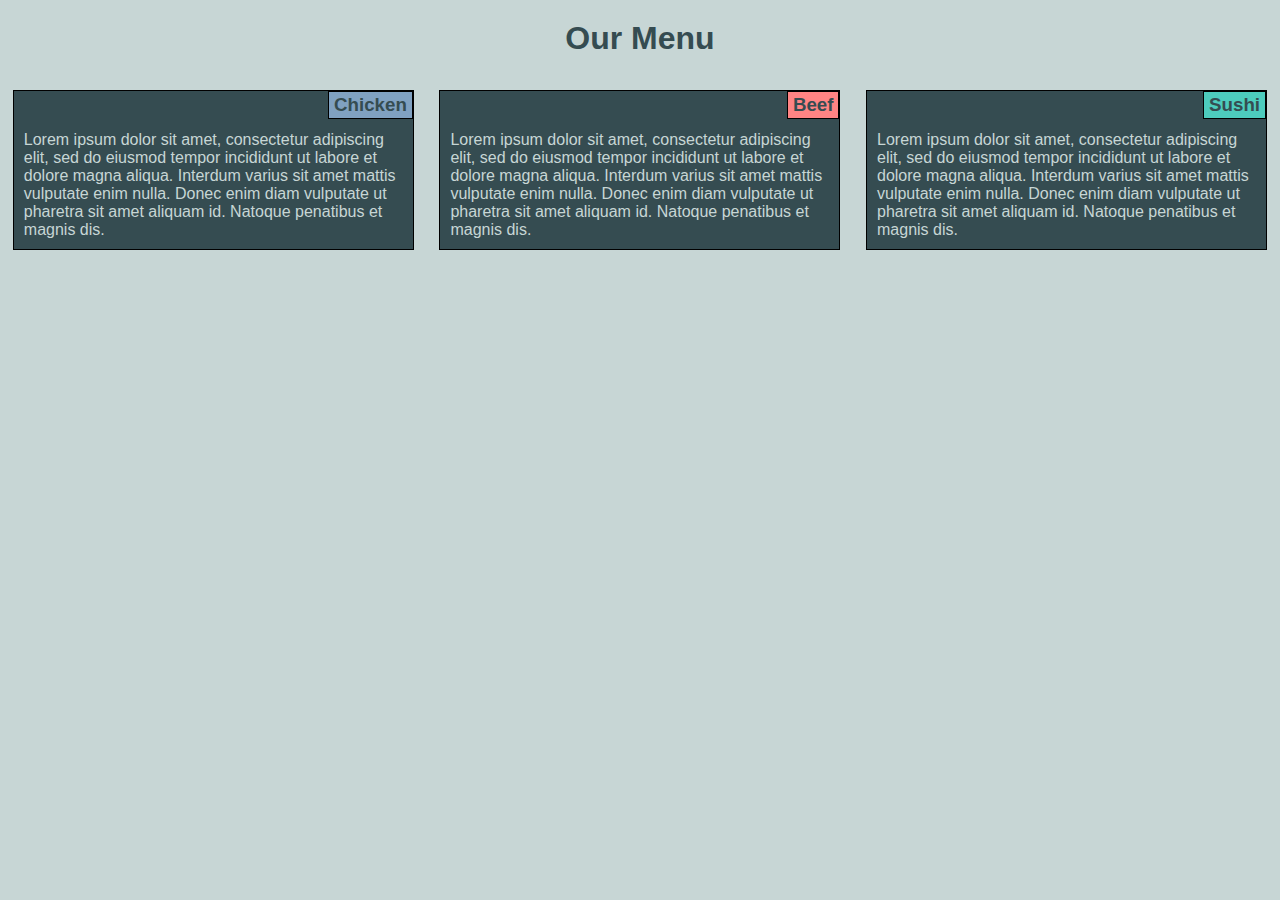
<file: Module2_Solution/index.html>
<!DOCTYPE html>
<html>
    <head>
        <meta charset="utf-8"/>
        <meta name="viewport" content="width=device-width, initial-scale=1"/>
        <link rel="stylesheet" href="css/Module2_Solution.css"/>
        <title>Assignment Solution For Module 2</title>
    </head>
    <body>
        <header id="hdr">
            <h1>Our Menu</h1>
        </header>
        <section id="sc1">
            <h3>Chicken</h3>
            <p>
                Lorem ipsum dolor sit amet, consectetur adipiscing elit, sed do eiusmod tempor incididunt ut labore et dolore magna aliqua. Interdum varius sit amet mattis vulputate enim nulla. Donec enim diam vulputate ut pharetra sit amet aliquam id. Natoque penatibus et magnis dis.
            </p>
        </section>
        <section id="sc2">
            <h3>Beef</h3>
            <p>
                Lorem ipsum dolor sit amet, consectetur adipiscing elit, sed do eiusmod tempor incididunt ut labore et dolore magna aliqua. Interdum varius sit amet mattis vulputate enim nulla. Donec enim diam vulputate ut pharetra sit amet aliquam id. Natoque penatibus et magnis dis.
            </p>
        </section>
        <section id="sc3">
            <h3>Sushi</h3>
            <p>
                Lorem ipsum dolor sit amet, consectetur adipiscing elit, sed do eiusmod tempor incididunt ut labore et dolore magna aliqua. Interdum varius sit amet mattis vulputate enim nulla. Donec enim diam vulputate ut pharetra sit amet aliquam id. Natoque penatibus et magnis dis.
            </p>
        </section>
    </body>
</html>
</file>
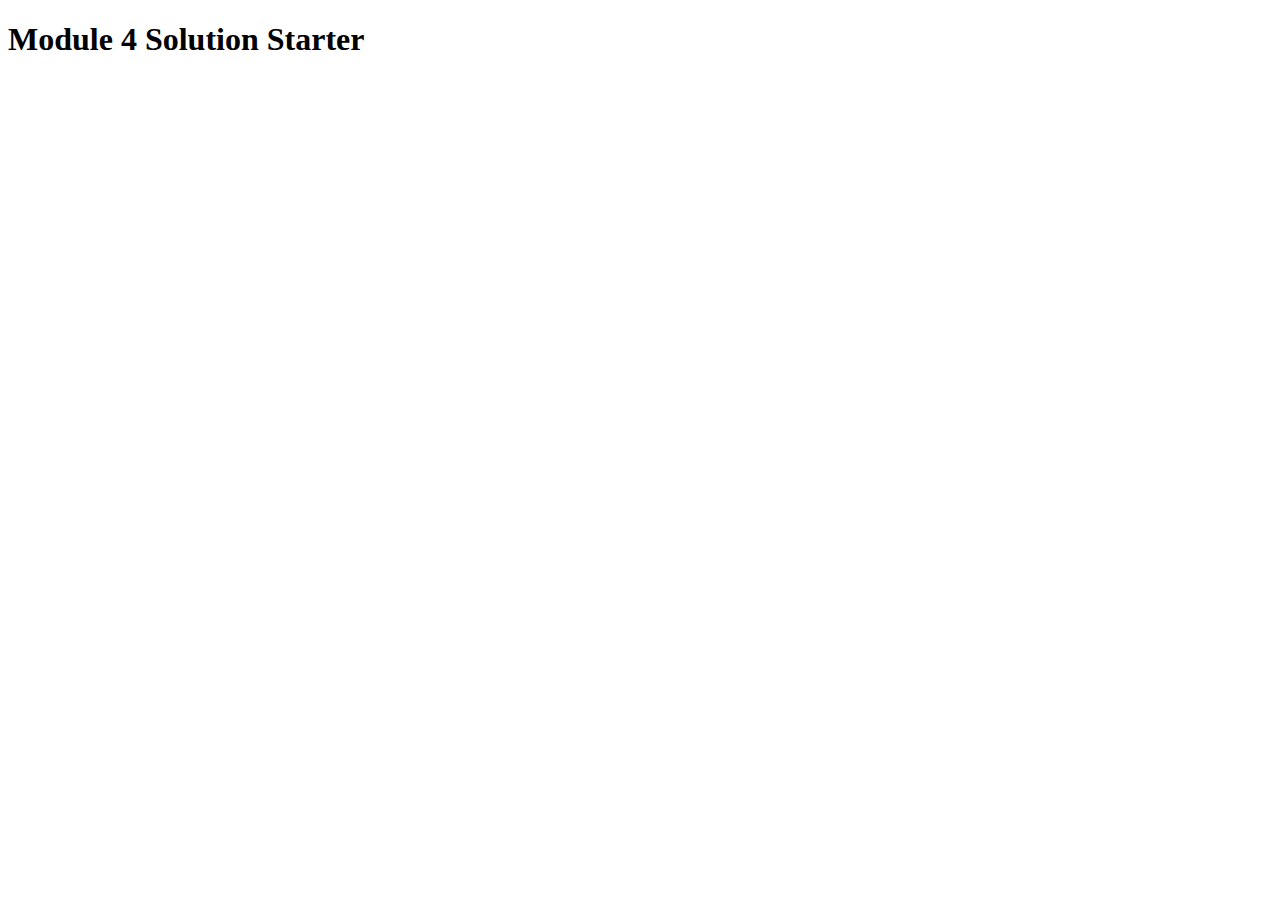
<file: Module4_Solution/index.html>
<!DOCTYPE html>
<html>
<head>
  <meta charset="utf-8">
  <title>Module 4 Solution Starter</title>
  <script src="SpeakHello.js"></script>
  <script src="SpeakGoodBye.js"></script>
  <script src="script.js"></script>
</head>
<body>
  <h1>Module 4 Solution Starter</h1>
</body>
</html>
</file>
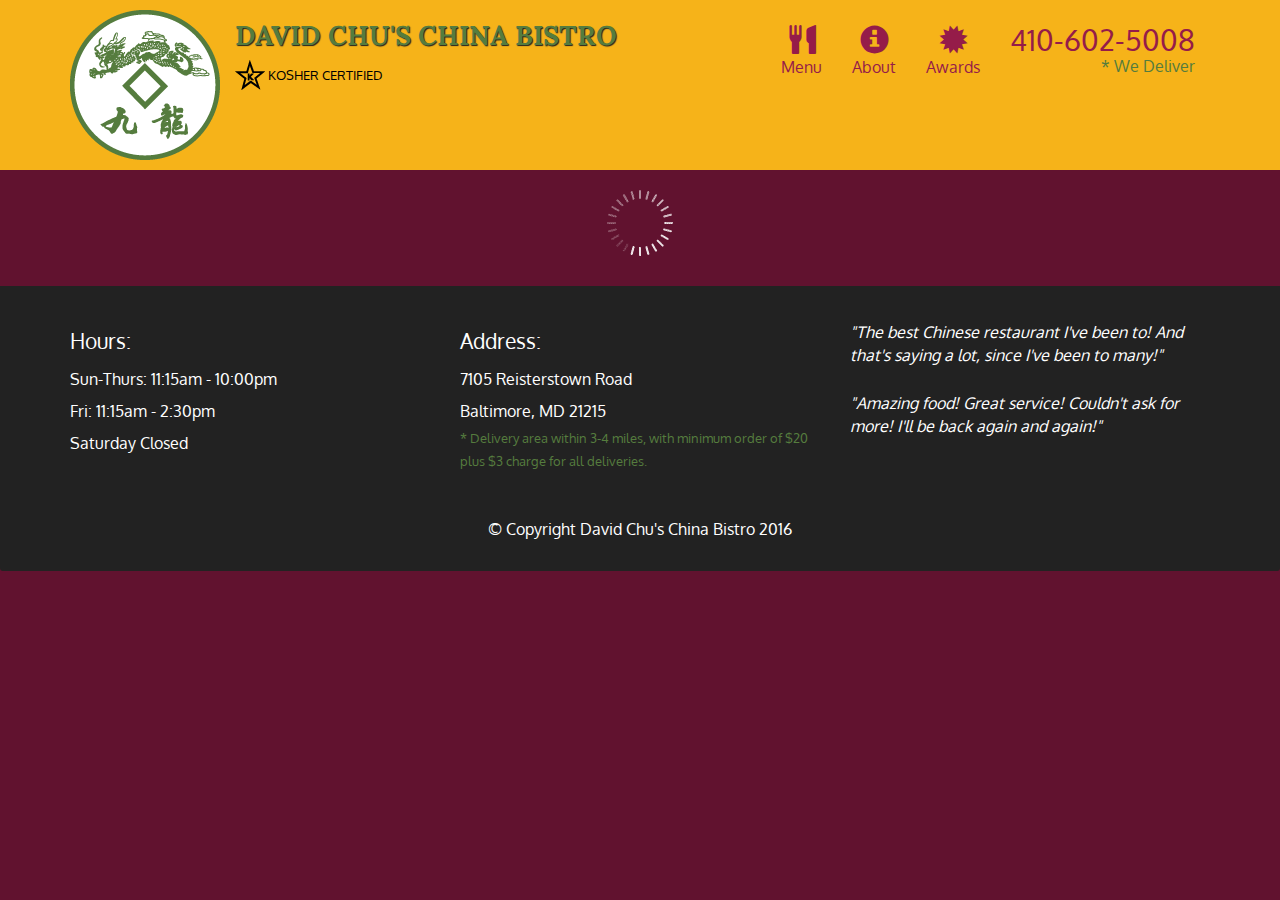
<file: Module5_Solution/index.html>
<!doctype html>
<html lang="en">
  <head>
    <meta charset="utf-8">
    <meta http-equiv="X-UA-Compatible" content="IE=edge">
    <meta name="viewport" content="width=device-width, initial-scale=1">
    <title>David Chu's China Bistro</title>
    <link rel="stylesheet" href="css/bootstrap.min.css">
    <link rel="stylesheet" href="css/styles.css">
    <link href='https://fonts.googleapis.com/css?family=Oxygen:400,300,700' rel='stylesheet' type='text/css'>
    <link href='https://fonts.googleapis.com/css?family=Lora' rel='stylesheet' type='text/css'>
  </head>
<body>
  <header>
    <nav id="header-nav" class="navbar navbar-default">
      <div class="container">
        <div class="navbar-header">
          <a href="index.html" class="pull-left visible-md visible-lg">
            <div id="logo-img" alt="Logo image"></div>
          </a>

          <div class="navbar-brand">
            <a href="index.html"><h1>David Chu's China Bistro</h1></a>
            <p>
              <img src="images/star-k-logo.png" alt="Kosher certification">
              <span>Kosher Certified</span>
            </p>
          </div>

          <button id="navbarToggle" type="button" class="navbar-toggle collapsed" data-toggle="collapse" data-target="#collapsable-nav" aria-expanded="false">
            <span class="sr-only">Toggle navigation</span>
            <span class="icon-bar"></span>
            <span class="icon-bar"></span>
            <span class="icon-bar"></span>
          </button>
        </div>
        
        <div id="collapsable-nav" class="collapse navbar-collapse">
           <ul id="nav-list" class="nav navbar-nav navbar-right">
            <li id="navHomeButton" class="visible-xs active">
              <a href="index.html">
                <span class="glyphicon glyphicon-home"></span> Home</a>
            </li>
            <li id="navMenuButton">
              <a href="#" onclick="$dc.loadMenuCategories();">
                <span class="glyphicon glyphicon-cutlery"></span><br class="hidden-xs"> Menu</a>
            </li>
            <li>
              <a href="#">
                <span class="glyphicon glyphicon-info-sign"></span><br class="hidden-xs"> About</a>
            </li>
            <li>
              <a href="#">
                <span class="glyphicon glyphicon-certificate"></span><br class="hidden-xs"> Awards</a>
            </li>
            <li id="phone" class="hidden-xs">
              <a href="tel:410-602-5008">
                <span>410-602-5008</span></a><div>* We Deliver</div>
            </li>
          </ul><!-- #nav-list -->
        </div><!-- .collapse .navbar-collapse -->
      </div><!-- .container -->
    </nav><!-- #header-nav -->
  </header>

  <div id="call-btn" class="visible-xs">
    <a class="btn" href="tel:410-602-5008">
    <span class="glyphicon glyphicon-earphone"></span>
    410-602-5008
    </a>
  </div>
  <div id="xs-deliver" class="text-center visible-xs">* We Deliver</div>

  <div id="main-content" class="container"></div>

  <footer class="panel-footer">
    <div class="container">
      <div class="row">
        <section id="hours" class="col-sm-4">
          <span>Hours:</span><br>
          Sun-Thurs: 11:15am - 10:00pm<br>
          Fri: 11:15am - 2:30pm<br>
          Saturday Closed
          <hr class="visible-xs">
        </section>
        <section id="address" class="col-sm-4">
          <span>Address:</span><br>
          7105 Reisterstown Road<br>
          Baltimore, MD 21215
          <p>* Delivery area within 3-4 miles, with minimum order of $20 plus $3 charge for all deliveries.</p>
          <hr class="visible-xs">
        </section>
        <section id="testimonials" class="col-sm-4">
          <p>"The best Chinese restaurant I've been to! And that's saying a lot, since I've been to many!"</p>
          <p>"Amazing food! Great service! Couldn't ask for more! I'll be back again and again!"</p>
        </section>
      </div>
      <div class="text-center">&copy; Copyright David Chu's China Bistro 2016</div>
    </div>
  </footer>

  <!-- jQuery (Bootstrap JS plugins depend on it) -->
  <script src="js/jquery-2.1.4.min.js"></script>
  <script src="js/bootstrap.min.js"></script>
  <script src="js/ajax-utils.js"></script>
  <script src="js/script.js"></script>
</body>
</html>
</file>
<file: Module2_Solution/css/Module2_Solution.css>
* {
    box-sizing: border-box;
    margin: 0;
    padding: 0;
    font-family: cursive, sans-serif;
    color: #354C51;
    background-color: #C7D6D5;
}

#hdr > h1 {
    margin: 20px;
    text-align: center;
}

section, h3 {
    border: 1px solid black;
    
}

section {
    float: left;
    position: relative;
    margin: 1%;
    color: #C7D6D5;
    background-color: #354C51;
}

h3 {
    position: absolute;
    top: 0;
    right: 0;
    padding: 2px 5px;
}

/* special backgrounds for section titles */ 
#sc1 > h3 { background-color: #80A1C1; }
#sc2 > h3 { background-color: #FF8484; }
#sc3 > h3 { background-color: #4DCCBD; }

p{ background-color: #354C51; color: #C7D6D5;
  margin: 40px 10px 10px; } /* paragraph spaces */

/* Window */
@media (min-width: 992px) {
    section { width: 31.33%; } /* after subtaracting the margin value */
}

/* Tablet */
@media (min-width: 768px) and (max-width: 991px) {
    section { width: 48%; } /* after subtaracting the margin value */
    #sc3 { width: 98%; } /* overlapping the above property to take the entire row */
}

/* Mobile */
@media (max-width: 767px) {
    section { width: 98%; } /* after subtaracting the margin value */
}
</file>
<file: Module5_Solution/css/styles.css>
body {
  font-size: 16px;
  color: #fff;
  background-color: #61122f;
  font-family: 'Oxygen', sans-serif;
}

/** HEADER **/
#header-nav {
  background-color: #f6b319;
  border-radius: 0;
  border: 0;
}

#logo-img {
  background: url('../images/restaurant-logo_large.png') no-repeat;
  width: 150px;
  height: 150px;
  margin: 10px 15px 10px 0;
}

.navbar-brand {
  padding-top: 25px;
}
.navbar-brand h1 { /* Restaurant name */
  font-family: 'Lora', serif;
  color: #557c3e;
  font-size: 1.5em;
  text-transform: uppercase;
  font-weight: bold;
  text-shadow: 1px 1px 1px #222;
  margin-top: 0;
  margin-bottom: 0;
  line-height: .75;
}
.navbar-brand a:hover, .navbar-brand a:focus {
  text-decoration: none;
}
.navbar-brand p { /* Kosher cert */
  color: #000;
  text-transform: uppercase;
  font-size: .7em;
  margin-top: 15px;
}
.navbar-brand p span { /* Star-K */
  vertical-align: middle;
}

#nav-list {
  margin-top: 10px;
}
#nav-list a {
  color: #951C49;
  text-align: center;
}
#nav-list a:hover {
  background: #E7E7E7;
}
#nav-list a span {
  font-size: 1.8em;
}

#phone {
  margin-top: 5px;
}
#phone a { /* Phone number */
  text-align: right;
  padding-bottom: 0;
}
#phone div { /* We Deliver */
  color: #557c3e;
  text-align: right;
  padding-right: 15px;
}

.navbar-header button.navbar-toggle, .navbar-header .icon-bar {
  border: 1px solid #61122f;
}
.navbar-header button.navbar-toggle {
  clear: both;
  margin-top: -30px;
}
/* END HEADER */

/* FOOTER */
.panel-footer {
  margin-top: 30px;
  padding-top: 35px;
  padding-bottom: 30px;
  background-color: #222;
  border-top: 0;
}
.panel-footer div.row {
  margin-bottom: 35px;
}
#hours, #address {
  line-height: 2;
}
#hours > span, #address > span {
  font-size: 1.3em;
}
#address p {
  color: #557c3e;
  font-size: .8em;
  line-height: 1.8;
}
#testimonials {
  font-style: italic;
}
#testimonials p:nth-child(2) {
  margin-top: 25px;
}
/* END FOOTER */



/* HOME PAGE */
.container .jumbotron {
  box-shadow: 0 0 50px #3F0C1F;
  border: 2px solid #3F0C1F;
}

#menu-tile, #specials-tile, #map-tile {
  height: 250px;
  width: 100%;
  margin-bottom: 15px;
  position: relative;
  border: 2px solid #3F0C1F;
  overflow: hidden;
}
#menu-tile:hover, #specials-tile:hover, #map-tile:hover {
  box-shadow: 0 1px 5px 1px #cccccc;
}
#menu-tile {
  background: url('../images/menu-tile.jpg') no-repeat;
  background-position: center;
}
#specials-tile {
  background: url('../images/specials-tile.jpg') no-repeat;
  background-position: center;
}
#menu-tile span, #specials-tile span, #map-tile span {
  position: absolute;
  bottom: 0;
  right: 0;
  width: 100%;
  text-align: center;
  font-size: 1.6em;
  text-transform: uppercase;
  background-color: #000;
  color: #fff;
  opacity: .8;
}
/* END HOME PAGE */

/* MENU CATEGORIES PAGE */
.category-tile { 
  position: relative;
  border: 2px solid #3F0C1F;
  overflow: hidden;
  width: 200px;
  height: 200px;
  margin: 0 auto 15px;
}
.category-tile span {
  position: absolute;
  bottom: 0;
  right: 0;
  width: 100%;
  text-align: center;
  font-size: 1.2em;
  text-transform: uppercase;
  background-color: #000;
  color: #fff;
  opacity: .8;
}
.category-tile:hover {
  box-shadow: 0 1px 5px 1px #cccccc;
}

#menu-categories-title + div {
  margin-bottom: 50px;
}
/* END MENU CATEGORIES PAGE */

/* SINGLE CATEGORY PAGE */
.menu-item-tile {
  margin-bottom: 25px;
}
.menu-item-tile hr {
  width: 80%;
}
.menu-item-tile .menu-item-price {
  font-size: 1.1em;
  text-align: right;
  margin-top: -15px;
  margin-right: -15px;
}
.menu-item-tile .menu-item-price span {
  font-size: .6em;
}
.menu-item-photo {
  position: relative;
  border: 2px solid #3F0C1F; 
  overflow: hidden;
  padding: 0;
  margin-right: -15px;
  margin-left: auto;
  margin-bottom: 20px;
  max-width: 250px;
}
.menu-item-photo div {
  position: absolute;
  bottom: 0;
  right: 0;
  width: 80px;
  background-color: #557c3e;
  text-align: center;
}
.menu-item-description {
  padding-right: 30px;
}
h3.menu-item-title {
  margin: 0 0 10px;
}
.menu-item-details {
  font-size: .9em;
  font-style: italic;
}
/* END SINGLE CATEGORY PAGE */


/********** Large devices only **********/
@media (min-width: 1200px) {
  .container .jumbotron {
    background: url('../images/jumbotron_1200.jpg') no-repeat;
    height: 675px;
  }
}

/********** Medium devices only **********/
@media (min-width: 992px) and (max-width: 1199px) {
  /* Header */
  #logo-img {
    background: url('../images/restaurant-logo_medium.png') no-repeat;
    width: 100px;
    height: 100px;
    margin: 5px 5px 5px 0;
  }
  /* End Header */

  /* Home Page */
  .container .jumbotron {
    background: url('../images/jumbotron_992.jpg') no-repeat;
    height: 558px;
  }
  /* End Home Page */
}

/********** Small devices only **********/
@media (min-width: 768px) and (max-width: 991px) {
  /* Home Page */
  .container .jumbotron {
    background: url('../images/jumbotron_768.jpg') no-repeat;
    height: 432px;
  }
  /* End Home Page */
}

/********** Extra small devices only **********/
@media (max-width: 767px) {
  /* Header */
  .navbar-brand {
    padding-top: 10px;
    height: 80px;
  }
  .navbar-brand h1 { /* Restaurant name */
    padding-top: 10px;
    font-size: 5vw; /* 1vw = 1% of viewport width */
  }
  .navbar-brand p { /* Kosher cert */
    font-size: .6em;
    margin-top: 12px;
  }
  .navbar-brand p img { /* Star-K */
    height: 20px;
  }

  #collapsable-nav a { /* Collapsed nav menu text */
    font-size: 1.2em;
  }
  #collapsable-nav a span { /* Collapsed nav menu glyph */
    font-size: 1em;
    margin-right: 5px;
  }

  #call-btn > a {
    font-size: 1.5em;
    display: block;
    margin: 0 20px;
    padding: 10px;
    border: 2px solid #fff;
    background-color: #f6b319;
    color: #951c49;
  }
  #xs-deliver {
    margin-top: 5px;
    font-size: .7em;
    letter-spacing: .1em;
    text-transform: uppercase;
  }
  /* End Header */

  /* Footer */
  .panel-footer section {
    margin-bottom: 30px;
    text-align: center;
  }
  .panel-footer section:nth-child(3) {
    margin-bottom: 0; /* margin already exists on the whole row */
  }
  .panel-footer section hr {
    width: 50%;
  }
  /* End Footer */

  /* Home Page */
  .container .jumbotron {
    margin-top: 30px;
    padding: 0;
  }
  #menu-tile, #specials-tile {
    width: 360px;
    margin: 0 auto 15px;
  }

  .menu-item-photo {
    margin-right: auto;
  }
  .menu-item-tile .menu-item-price {
    text-align: center;
  }
  .menu-item-description {
    text-align: center;;
  }
}


/********** Super extra small devices Only :-) (e.g., iPhone 4) **********/
@media (max-width: 479px) {
  /* Header */
  .navbar-brand h1 { /* Restaurant name */
    padding-top: 5px;
    font-size: 6vw;
  }
  /* End Header */
  
  /* Home page */
  #menu-tile, #specials-tile {
    width: 280px;
    margin: 0 auto 15px;
  }

  .col-xxs-12 {
    position: relative;
    min-height: 1px;
    padding-right: 15px;
    padding-left: 15px;
    float: left;
    width: 100%;
  }
}
</file>
